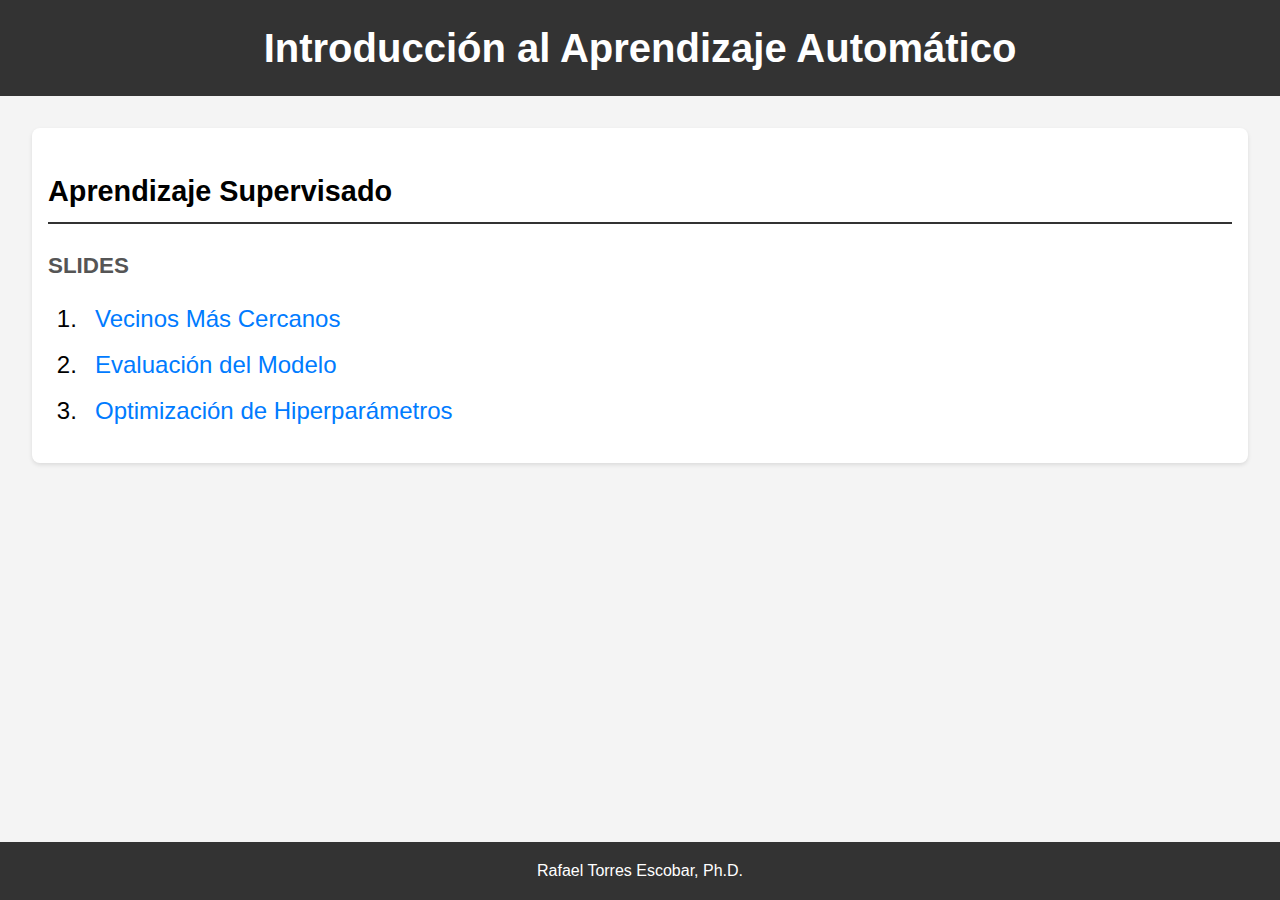
<file: index.html>
<!DOCTYPE html>
<html lang="en">
<head>
    <meta charset="UTF-8">
    <meta name="viewport" content="width=device-width, initial-scale=1.0">
    <title>Aprendizaje Automático con Python</title>
    <link rel="stylesheet" href="styles.css">
</head>
<body>
    <header>
        <h1>Introducción al Aprendizaje Automático</h1>
    </header>
    <main>
        <section>
            <h2>Aprendizaje Supervisado</h2>
            <h3>Slides</h3>
            <ol>
                <li><a href="slides-k-nearest-nighbors.html" target="_blank">Vecinos Más Cercanos</a></li>                
                <li><a href="03-evaluating-model-performance.html" target="_blank">Evaluación del Modelo</a></li>
                <li><a href="slides-hyperparameter-optimization.html" target="_blank">Optimización de Hiperparámetros</a></li>
                <!-- Add more slides as needed -->
            </ol>
        </section>        
    </main>
  
    <footer>
        <p>Rafael Torres Escobar, Ph.D.</p>
    </footer>
  
</body>
</html>
</file>
<file: styles.css>
body {
    font-family: Arial, sans-serif;
    line-height: 1.6;
    margin: 0;
    padding: 0;
    background-color: #f4f4f4;
}

header {
    background: #333;
    color: #fff;
    padding: 1rem 0;
    text-align: center;
}

header h1 {
    margin: 0;
    font-size: 2.5rem;
}

main {
    padding: 2rem;
}

section {
    background: #fff;
    margin-bottom: 1.5rem;
    padding: 1rem;
    border-radius: 8px;
    box-shadow: 0 2px 4px rgba(0,0,0,0.1);
}

h2 {
    border-bottom: 2px solid #333;
    padding-bottom: 0.5rem;
    font-size: 1.8rem;
}

h3 {
    margin: 0.5rem 0;
    font-size: 1.4rem;
    color: #555;
    text-transform: uppercase;
}

ol {
    list-style-type: decimal;
    padding-left: 3%;
}

li {
    margin: 0.5rem 0;
    padding-left: 1%;
    font-size: 1.5rem;
}



ol li a {
    text-decoration: none;
    color: #007bff;
    font-size: 1.5rem;
}

ol li a:hover {
    text-decoration: underline;
}

footer {
    background: #333;
    color: #fff;
    text-align: center;
    padding: 1rem 0;
    position: absolute;
    width: 100%;
    bottom: 0;
}

footer p {
    margin: 0;
}
</file>
